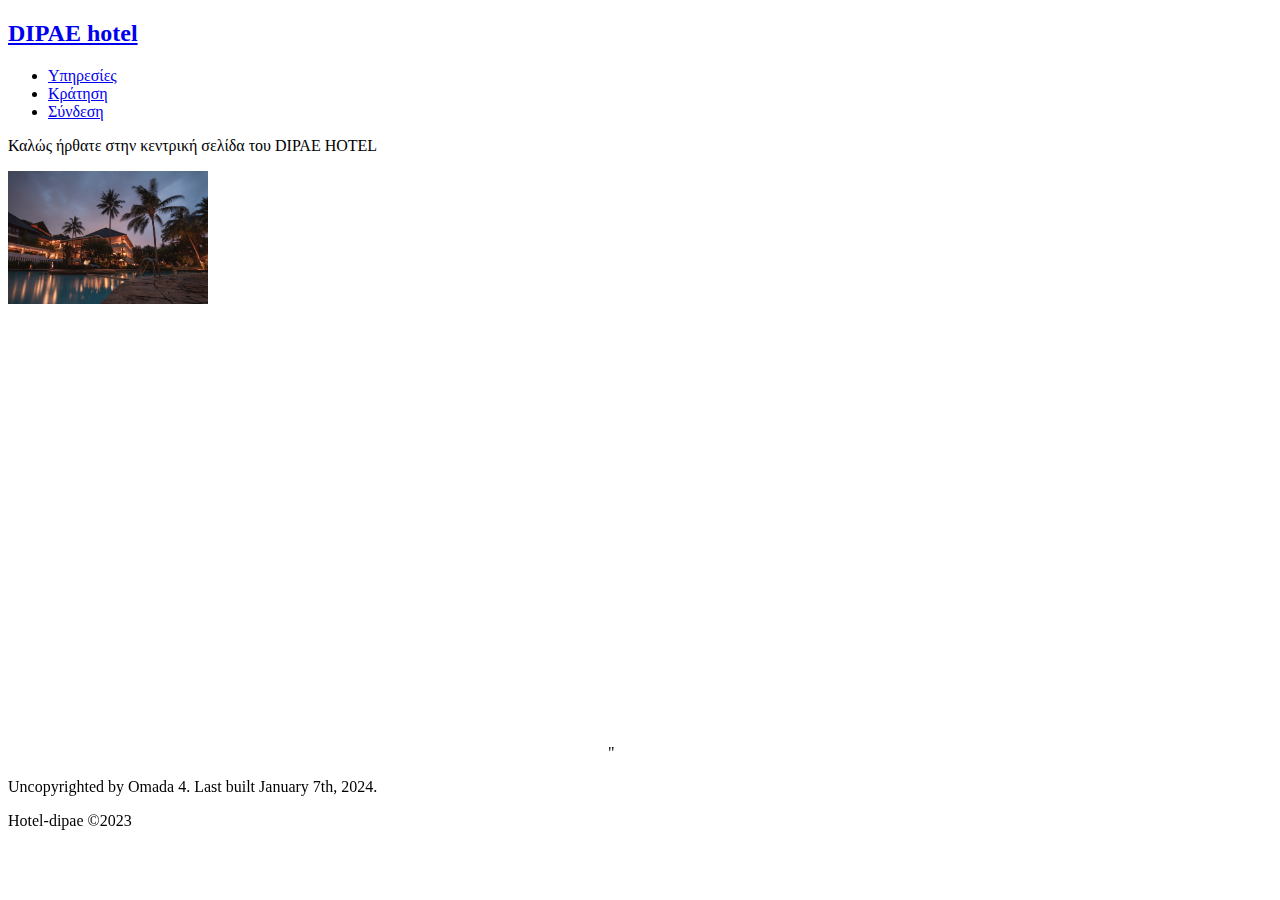
<file: index.html>
<!DOCTYPE html>
<html lang="el">
<head>
    <meta charset="UTF-8">
    <meta name="viewport" content="width=device-width, initial-scale=1.0">
    <title>Αρχική σελίδα</title>
    <style>
        img {
            width: 200px;
        }
    </style>
</head>
<body>
<header>
    <div class="topnav">
    <h2><a href="index.php">DIPAE hotel</a></h2>
    <nav>
        <ul>
            <li><a href="front_page/services.php">Υπηρεσίες</a></li>
            <!-- <li><a href="excursions.php">Εκδρομές</a></li> -->
            <li><a href="front_page/bookings.php">Κράτηση</a></li>
            <li><a href="front_page/destroy_session_variables.php">Σύνδεση</a></li>
        </ul>
    </nav>
    </div>
</header>
    <main>
        <p>Καλώς ήρθατε στην κεντρική σελίδα του DIPAE HOTEL</p>
        <img src="front_page/images/Dipae_Hotel_Main_Image.jpg" alt="Dipae hotel main page image">
        <div class="map">
           <iframe src="https://www.google.com/maps/embed?pb=!1m18!1m12!1m3!1d1753.950481567304!2d24.37940779515262!3d40.92948984986944!2m3!1f0!2f0!3f0!3m2!1i1024!2i768!4f13.1!3m3!1m2!1s0x14aeba5320b72bd1%3A0xc30420853816ff38!2sInternational%20Hellenic%20University!5e0!3m2!1sen!2sgr!4v1702839029037!5m2!1sen!2sgr" 
            width="600" height="450" style="border:0;" allowfullscreen="" loading="lazy" referrerpolicy="no-referrer-when-downgrade"></iframe>" 
        <div>
    </main>
<footer>
    <p>Uncopyrighted by Omada 4. Last built January 7th, 2024.</p>
    <p>Hotel-dipae &copy;2023</p>
</footer>

    
</body>
</html>
</file>
